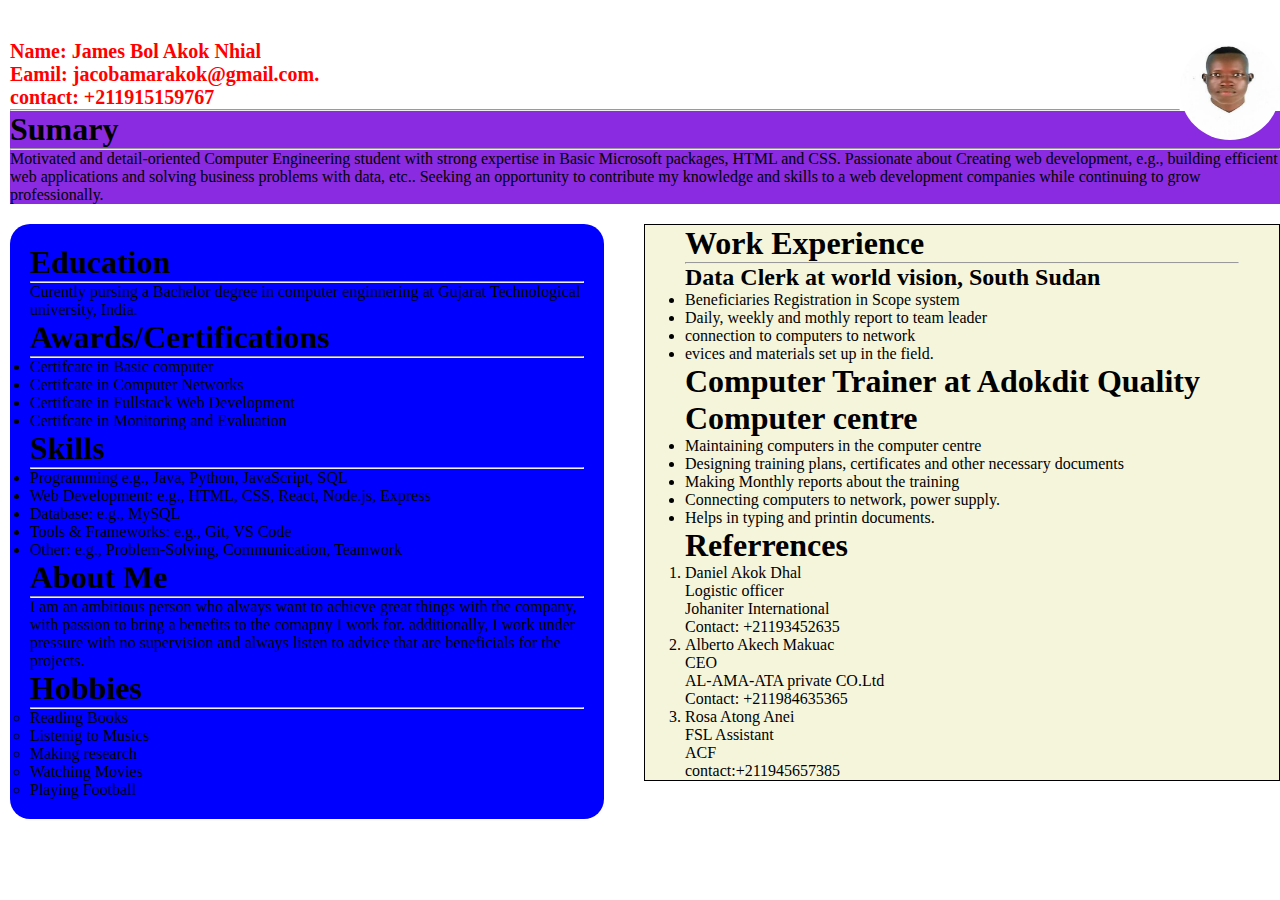
<file: index.html>
<!DOCTYPE html>
<html lang="en">
<head>
<meta charset="UTF-8">
<meta name="viewport" content="width=device-width, initial-scale=1.0">
<link rel="stylesheet" href="./Resume.css">
<title>My Resume </title>
</head>
<body>
<div class="Picture">
<img src="./my_photo.jpg"alt ="My-photo">
</div>

<div class="Personal-details">
<p>Name: James Bol Akok Nhial <br>
Eamil: jacobamarakok@gmail.com.<br>
contact: +211915159767
<hr>
</p>
</div>

<div class="Summary">
<h1>Sumary</h1>
<hr>

<p>Motivated and detail-oriented Computer Engineering student with strong expertise in Basic Microsoft packages, HTML and CSS. 
Passionate about Creating web development, e.g., building efficient web applications and solving business problems with data, etc.. Seeking an opportunity to contribute my knowledge and skills to a web development companies while continuing to grow professionally.</p>
</div>


<div class="Container">



<div class="Education">
 
<h1>Education</h1>
<hr>
<p>
Curently pursing a Bachelor degree in  computer enginnering  at Gujarat Technological university, India.
</p> 

</ul>

<h1>Awards/Certifications</h1>
<hr> 
<ul>
<li>Certifcate in Basic computer</li>
<li>Certifcate in Computer Networks</li>
<li>Certifcate in Fullstack Web Development</li>
<li>Certifcate in Monitoring and Evaluation</li>
</ul>

<h1> Skills </h1>
<hr>
<ul>
<li>Programming e.g., Java, Python, JavaScript, SQL</li> 
<li>Web Development: e.g., HTML, CSS, React, Node.js, Express</li>
<li>Database: e.g., MySQL</li>
<li>Tools & Frameworks: e.g., Git, VS Code</li>
<li> Other: e.g., Problem-Solving, Communication, Teamwork</li>
<h1>About Me</h1>
<hr>
<p>I am an ambitious person who always want to achieve great things with the company,
with passion to bring a benefits to the comapny I work for.
additionally, I work under pressure with no supervision and always listen to advice that are beneficials for the projects.
</p>

<h1>Hobbies</h1>
<hr>
<ul>
<li>Reading Books</li>
<li>Listenig to Musics</li>
<li>Making research</li>
<li>Watching Movies</li>
<li>Playing Football</li>
</ul>

</div>
<div class="Experience">
<h1>Work Experience</h1>
<hr>
<h2>Data Clerk at world vision, South Sudan</h2>
<ul>

<li>Beneficiaries Registration in Scope system</li>
<li>Daily, weekly and mothly report to team leader</li>
<li>connection to computers to network</li>
<li>evices and materials set up in the field. </li>

</ul>

<h1>Computer Trainer at Adokdit Quality Computer centre</h1>
<ul>
<li>Maintaining computers in the computer centre</li>
<li>Designing training plans, certificates and other necessary documents</li>
<li>Making Monthly reports about the training</li>
<li>Connecting computers to network, power supply.</li>
<li>Helps in typing and printin documents.</li>
</ul>




<h1>Referrences</h1>
<ol>
<li>Daniel Akok Dhal<br>Logistic officer <br>Johaniter International<br>Contact: +21193452635</li>
<li>Alberto Akech Makuac<br>CEO <br>AL-AMA-ATA private CO.Ltd<br>Contact: +211984635365</li>
<li>Rosa Atong Anei<br>FSL Assistant <br>ACF<br>contact:+211945657385</li>


</ol>

</div>
</div>
</body>
</html>
</file>
<file: Resume.css>
*{
 margin: 0;
 padding: 0;
 box-sizing: border-box;
}
@media (max-width:600px) and (min-width: 1200px){
    body{
    display: flex;
    }
}
img{
 height: 100px;
 width: 100px;
 border-radius: 50%;
 float: right;
}

.Personal-details{
 margin-left: 10px;
 font-weight: bold;
 font-size: 20px;
 color:red;
 margin-top: 40px
}

.Summary{
margin-left: 10px;
background-color: blueviolet;
}
.Container{
display: flex;
}
.Education{
flex: 1;
margin-top: 20px;
width: 400px;
height:100%;
background-color: blue;
margin-left: 10px;
padding: 20px;
border-radius: 20px;
}
.Experience{
flex: 1;
margin-top: 20px;
margin-left: 40px;
width:400px ;
height:100%;
border: 1px solid;
padding-left: 40px;
padding-right: 40px;
background-color: beige;


}
</file>
